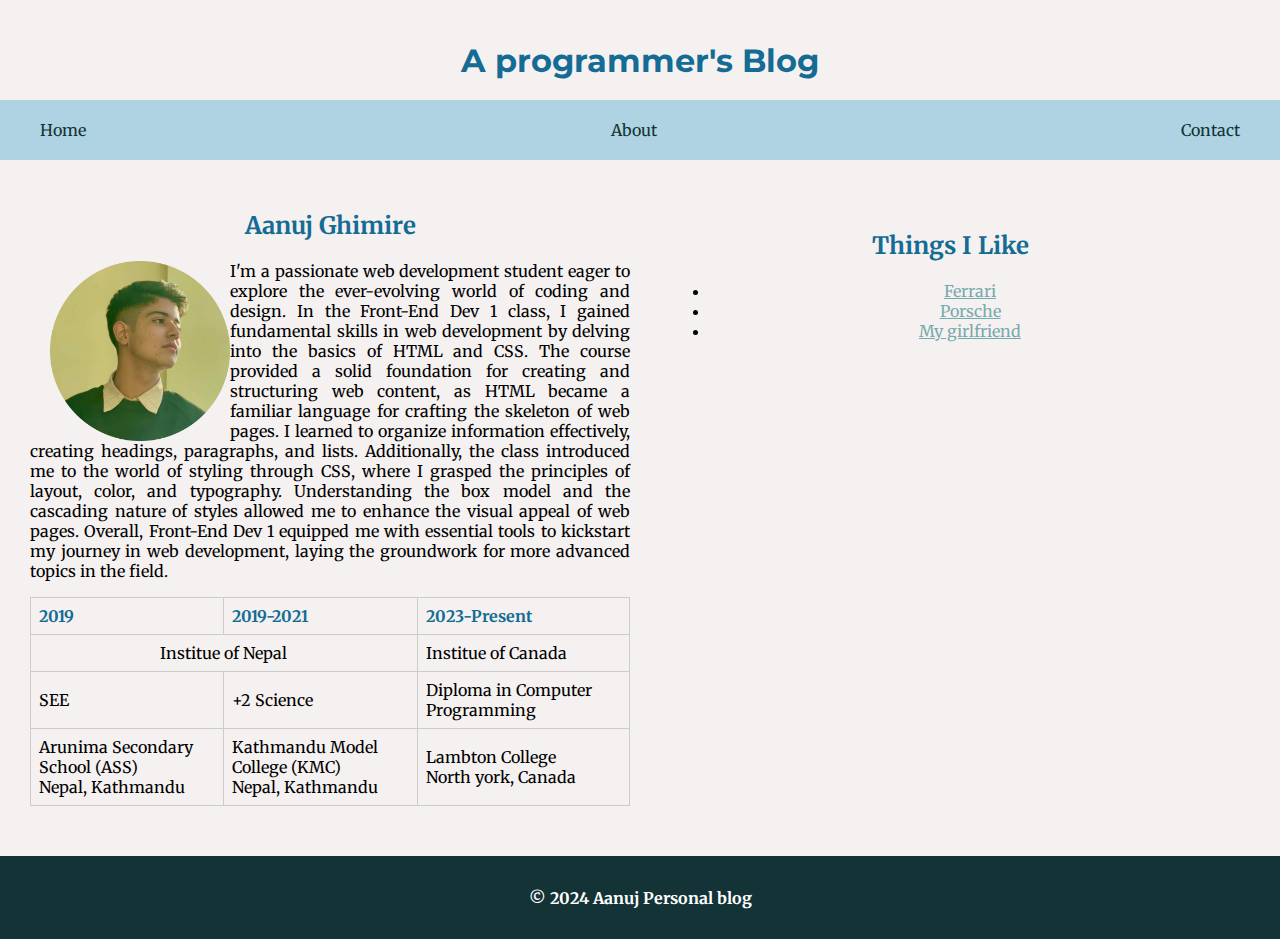
<file: index.html>
<!DOCTYPE html>
<html lang="en">
<head>
  <meta charset="UTF-8">
  <meta name="viewport" content="width=device-width, initial-scale=1.0">
  <title>My personal blog</title>  
  <link rel="icon" href="Images/My favicon profile.png">
  <link rel="preconnect" href="https://fonts.googleapis.com">
  <link rel="preconnect" href="https://fonts.gstatic.com" crossorigin>
  <link href="https://fonts.googleapis.com/css2?family=Merriweather:ital@1&family=Montserrat&family=Sacramento&display=swap" rel="stylesheet">
  <link rel="stylesheet" href="main.css">
    
</head>

<body>
  <header>
    <h1>A programmer's Blog</h1>
    </header>

  <nav>
    <ul>
      <li><a href="index.html">Home</a></li>
      <li><a href="About.html">About</a></li>
      <li><a href="Contact.html">Contact</a></li>
    </ul>
  </nav>

  <main>
    <div class="container">
        <div class="column left">
            <section>
                <h2>Aanuj Ghimire</h2>
                <img src="Images/profile pic.png" alt="me" style="float: left;"> 
                <p>I'm a passionate web development student eager to explore the ever-evolving world of coding and design.
                  In the Front-End Dev 1 class, I gained fundamental skills in web development by delving into the basics of HTML and CSS.
                  The course provided a solid foundation for creating and structuring web content, as HTML became a familiar language for crafting the skeleton of web pages.
                  I learned to organize information effectively, creating headings, paragraphs, and lists. Additionally, the class introduced me to the world of styling through CSS, where I grasped the principles of layout, color, and typography.
                  Understanding the box model and the cascading nature of styles allowed me to enhance the visual appeal of web pages. 
                  Overall, Front-End Dev 1 equipped me with essential tools to kickstart my journey in web development, laying the groundwork for more advanced topics in the field.</p>
                </p>
              </section>
              <table border="1" class="table">
                <tr>
                  <th>2019</th>
                  <th>2019-2021</th>
                  <th>2023-Present</th>
                </tr>
                <tr>
                    <td colspan="2" style="text-align: center;">Institue of  Nepal</td>
                    <td>Institue of Canada</td>
                </tr>
                <tr style="margin-bottom: 5px">
                  <td>SEE</td>
                  <td>+2 Science</td>
                  <td>Diploma in Computer Programming</td>
                </tr>
                <tr>
                  <td>Arunima Secondary School (ASS)<br />Nepal, Kathmandu</td>
                  <td>Kathmandu Model College (KMC) <br />Nepal, Kathmandu</td>
                  <td>Lambton College <br />North york, Canada</td>
              
                </tr>
              </table>
        </div>
        <div class="column right">

            <aside>
                <h2>Things I Like</h2>
                <ul>
                  <li><a href="https://www.ferrari.com/en-EN/auto/f8-tributo">Ferrari</a></li>
                  <li><a href="https://www.porsche.com/canada/en/models/911/911-gt3-rs/911-gt3-rs/">Porsche</a></li>
                  <li><a href="Images/rick-rolled.jpg">My girlfriend</a></li>
                </ul>
              </aside>
        </div>
      </div>      
  </main>
  <footer>
    <h4>&copy; 2024 Aanuj Personal blog</h4>
    </footer>
</body>
</html>
</file>
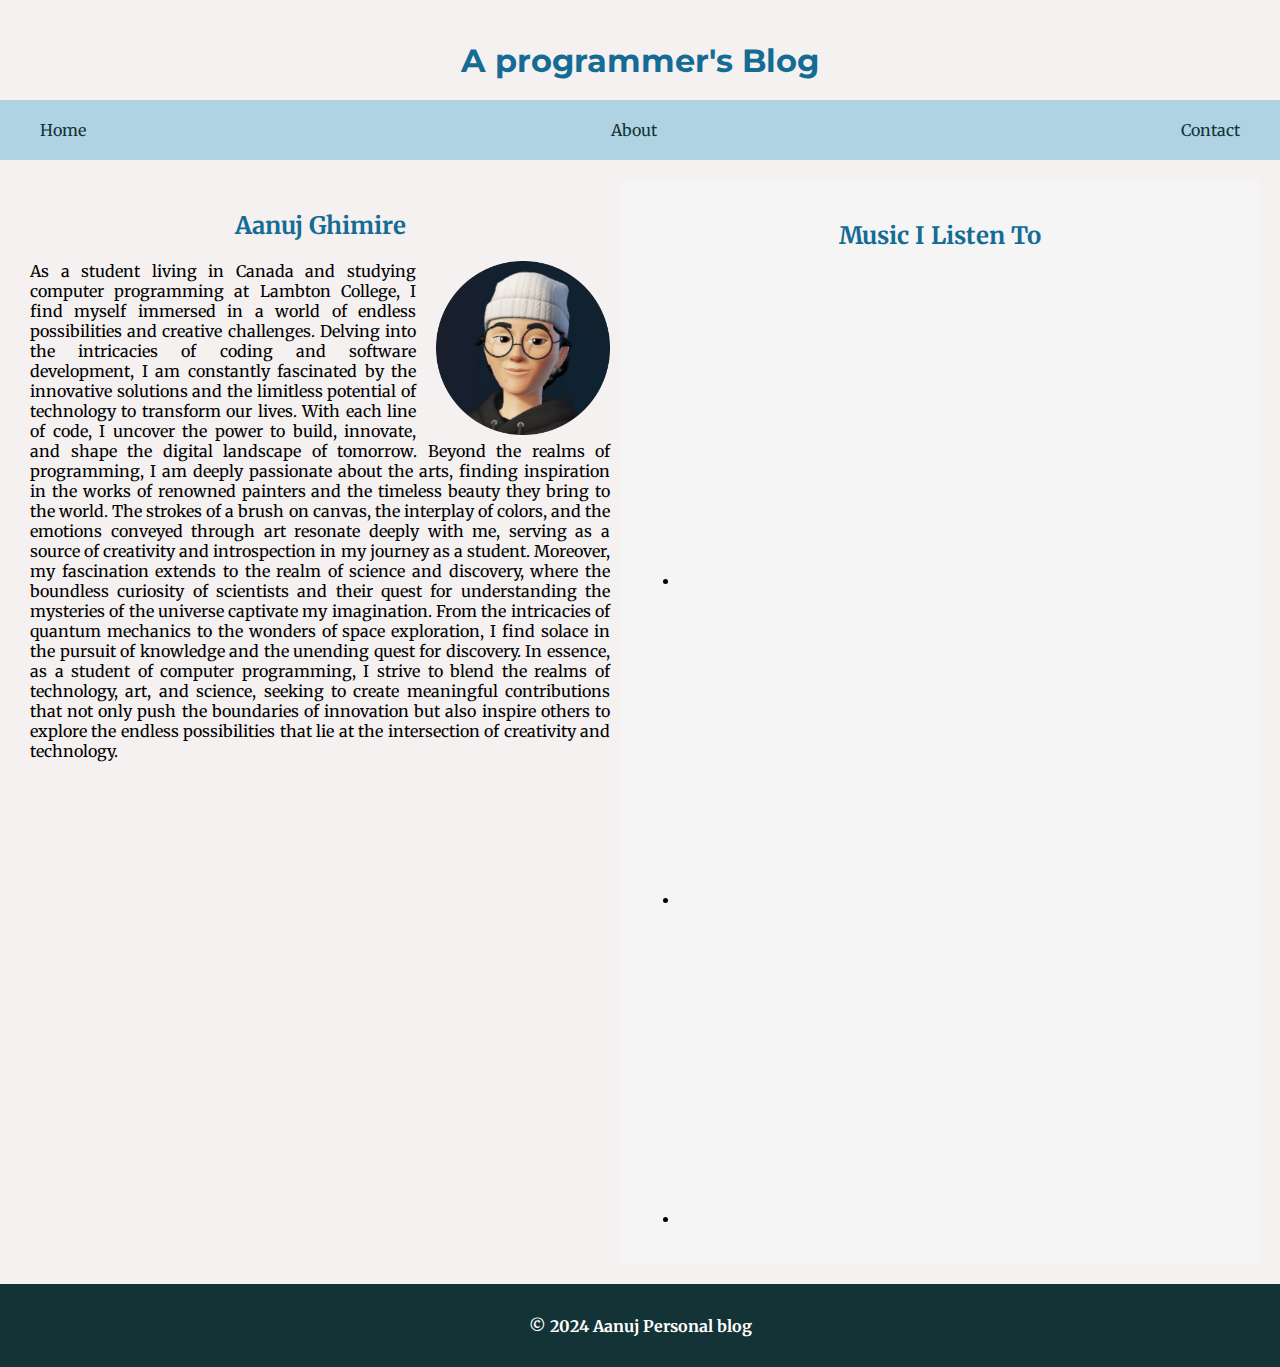
<file: About.html>
<!DOCTYPE html>
<html lang="en">
<head>
    <meta charset="UTF-8">
    <meta name="viewport" content="width=device-width, initial-scale=1.0">
    <title>About Aanuj</title>
    <link rel="icon" href="Images/My favicon profile.png">
    <link href="https://fonts.googleapis.com/css2?family=Merriweather:ital,wght@0,400;1,400&family=Montserrat:wght@400;700&family=Sacramento&display=swap" rel="stylesheet">
    <style>
        body {
    text-align: center;
    font-family: 'Merriweather',serif;;
    margin: 0;
    padding: 0;
    text-align: center;
    background: #F6F1F1;
  }
  
  header, nav, main, aside, footer {
    padding: 20px;
  }
  
  /* Header */
  header {
    background: linear-gradient(to right,#F6F1F1, #F6F1F1); /* Add your desired gradient for header */
    color: #fff;
    text-align: center;
  }
  
  h1 {
    font-size: 2em;
    margin-bottom: 0;
    color: #146C94;
    font-family: 'Montserrat', sans-serif;
  }
  
  /* Navigation */
  nav {
    background-color: #AFD3E2;
  }
  
  nav ul {
    list-style: none;
    margin: 0;
    padding: 0;
    display: flex;
    justify-content: space-between;
  }
  
  nav a {
    text-decoration: none;
    color:#133337;
    padding: 10px 20px;
  }
  
  nav a:hover {
    background-color: #F6F1F1;
  }
  
  /* Main Content */
  main {
    display: flex;
  }
  
  .content-with-image {
    flex: 2;
  }
  
  img {
    width: 30%;
    margin-left: 20px;
  }
  
  .container {
    display: flex;
  }
  
  .column {
    flex: 1;  /* Adjust flex value as needed */
    padding: 10px;
  }
  
  a{
    color: #76ABAE;
  }
  
  h2{
    color: #146C94;
  }
  
  th{
    color: #146C94;
  }
  
  p{
    text-align: justify;
  }
  
  /* Footer */
  footer {
    background: linear-gradient(to right, #133337, #133337); /* Add your desired gradient for footer */
    color: #fff;
    text-align: center;
    padding: 10px;
  }
  
  /* Existing styles */
  
  /* Responsive adjustments */
  @media screen and (max-width: 768px) {
    nav ul {
      flex-direction: column; /* Stack nav items vertically */
    }
  
    main {
      flex-direction: column; /* Stack main content and sidebar */
    }
  
    .container {
      flex-direction: column;
    }
  
    img {
      width: 90%; /* Adjust image width for smaller screens */
      margin: 0 auto; /* Center-align the image */
    }
  
    .column, aside.sidebar {
      width: 100%; /* Allow each column to take the full width */
      flex: none; /* Override any flex settings */
    }
  
    header, nav, main, aside, footer {
      padding: 10px; /* Reduce padding */
    }
    
    h1, h2 {
      font-size: 1.5em; /* Adjust heading sizes */
    }
  }
  
  @media screen and (max-width: 480px) {
    nav ul {
      padding: 0;
    }
  
    nav a {
      padding: 10px; /* Increase padding for easier touch */
      display: block; /* Make links block to fill horizontal space */
    }
    
    /* Further reduce font sizes for very small screens */
    h1, h2 {
      font-size: 1.2em;
    }
  }
  
aside {
    flex: 1;
    padding: 20px;
    background-color: #f5f5f5;
    border-radius: 5px;
}
        
    </style>
</head>

<body>
    <header>
      <h1>A programmer's Blog</h1>
      </header>
  
    <nav>
      <ul>
        <li><a href="index.html">Home</a></li>
        <li><a href="About.html">About</a></li>
        <li><a href="Contact.html">Contact</a></li>
      </ul>
    </nav>
  
    <main>
      <div class="container">
          <div class="column left">
              <section>
                  <h2>Aanuj Ghimire</h2>
                  <img src="Images/My favicon profile.png" alt="me" style="float: right;"> 
                  <p>As a student living in Canada and studying computer programming at Lambton College, I find myself immersed in a world of endless possibilities and creative challenges. Delving into the intricacies of coding and software development, I am constantly fascinated by the innovative solutions and the limitless potential of technology to transform our lives. With each line of code, I uncover the power to build, innovate, and shape the digital landscape of tomorrow.

                    Beyond the realms of programming, I am deeply passionate about the arts, finding inspiration in the works of renowned painters and the timeless beauty they bring to the world. The strokes of a brush on canvas, the interplay of colors, and the emotions conveyed through art resonate deeply with me, serving as a source of creativity and introspection in my journey as a student.
                    
                    Moreover, my fascination extends to the realm of science and discovery, where the boundless curiosity of scientists and their quest for understanding the mysteries of the universe captivate my imagination. From the intricacies of quantum mechanics to the wonders of space exploration, I find solace in the pursuit of knowledge and the unending quest for discovery.
                    
                    In essence, as a student of computer programming, I strive to blend the realms of technology, art, and science, seeking to create meaningful contributions that not only push the boundaries of innovation but also inspire others to explore the endless possibilities that lie at the intersection of creativity and technology.</p>
                  </p>
                </section>
                
          </div>
              <aside>
                  <h2>Music I Listen To</h2>
                  <ul>
                    <li><iframe width="560" height="315" src="https://www.youtube.com/embed/HWjCStB6k4o?si=smHN0KQjg21dXQsM&amp;start=73" title="YouTube video player" frameborder="0" allow="accelerometer; autoplay; clipboard-write; encrypted-media; gyroscope; picture-in-picture; web-share" referrerpolicy="strict-origin-when-cross-origin" allowfullscreen></iframe></li>
                    <li><iframe width="560" height="315" src="https://www.youtube.com/embed/0J2QdDbelmY?si=1JU36R-kGJ0AS9BK&amp;start=11" title="YouTube video player" frameborder="0" allow="accelerometer; autoplay; clipboard-write; encrypted-media; gyroscope; picture-in-picture; web-share" referrerpolicy="strict-origin-when-cross-origin" allowfullscreen></iframe></li>
                    <li><iframe width="560" height="315" src="https://www.youtube.com/embed/dlFA0Zq1k2A?si=MQb9DyQzO3TErKvj&amp;start=73" title="YouTube video player" frameborder="0" allow="accelerometer; autoplay; clipboard-write; encrypted-media; gyroscope; picture-in-picture; web-share" referrerpolicy="strict-origin-when-cross-origin" allowfullscreen></iframe></li>
                  </ul>
                </aside>
        </div>      
    </main>
    <footer>
      <h4>&copy; 2024 Aanuj Personal blog</h4>
      </footer>
  </body>
  </html>
</file>
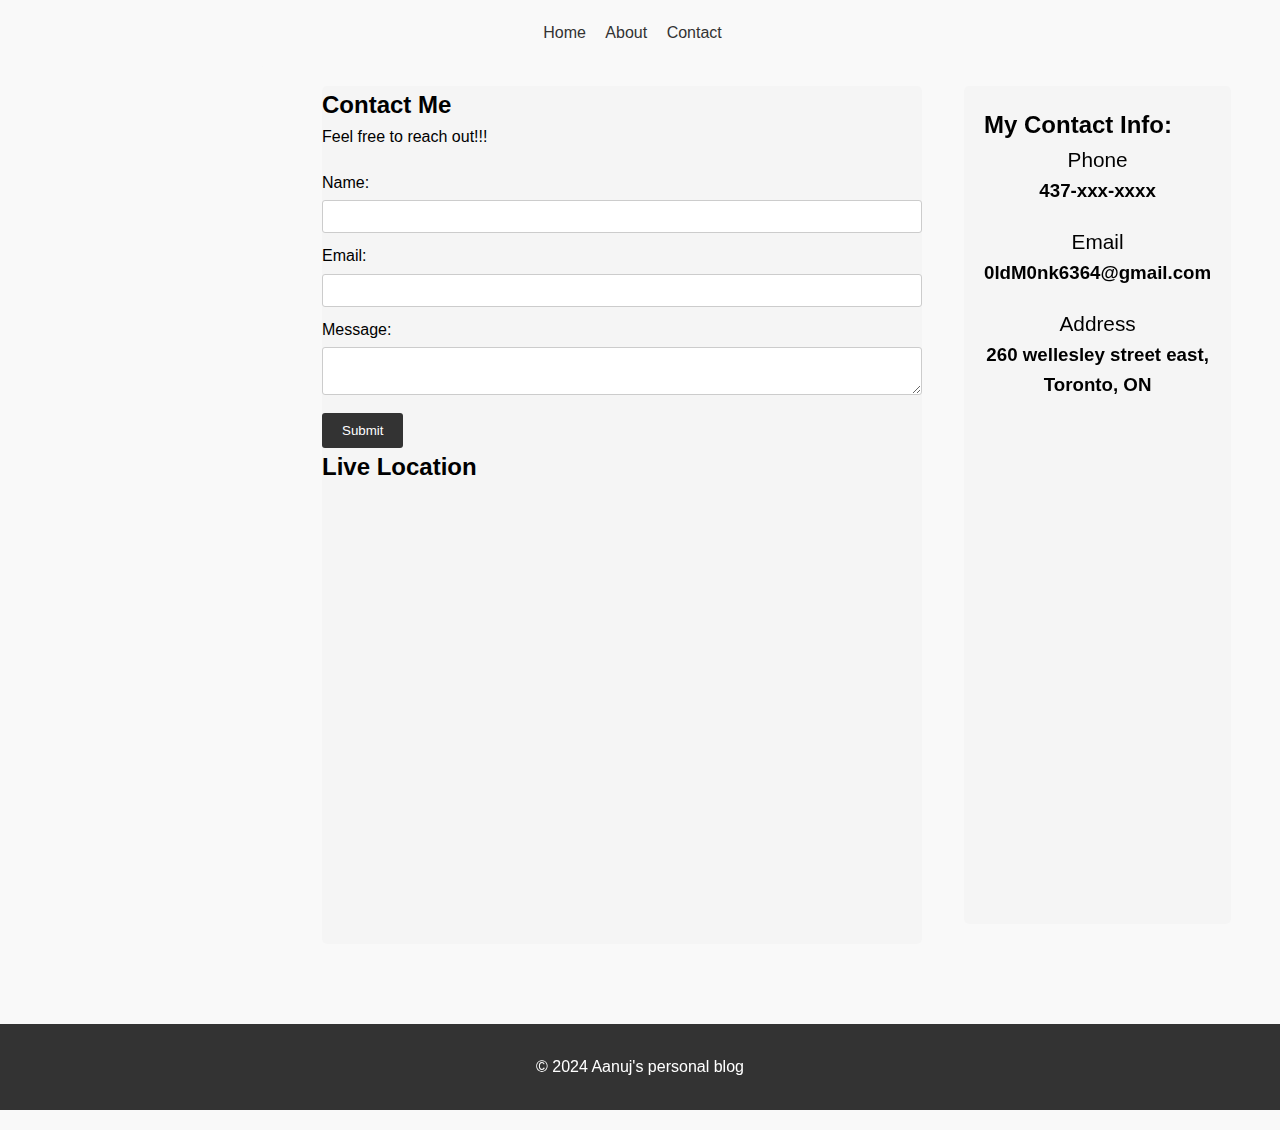
<file: Contact.html>
<!DOCTYPE html>
<html lang="en">
<head>
  <meta charset="UTF-8">
  <meta name="viewport" content="width=device-width, initial-scale=1.0">
  <title>Contact Me</title>  
  <link rel="icon" href="Images/My favicon profile.png">
  <link rel="preconnect" href="https://fonts.googleapis.com">
  <link rel="preconnect" href="https://fonts.gstatic.com" crossorigin>
  <link href="https://fonts.googleapis.com/css2?family=Merriweather:ital,wght@0,400;1,400&family=Montserrat:wght@400;700&family=Sacramento&display=swap" rel="stylesheet">
  <link rel="stylesheet" href="content.css">
</head>
<body>
<div class="container">
    <nav>
        <ul>
            <li><a href="index.html">Home</a></li>
            <li><a href="about.html">About</a></li>
            <li><a href="contact.html">Contact</a></li>
        </ul>
    </nav>

    <main>
        <section>
            <h2>Contact Me</h2>
            <p>Feel free to reach out!!!</p>
            <form>
                <label for="name">Name:</label>
                <input type="text" id="name" name="name" required>

                <label for="email">Email:</label>
                <input type="email" id="email" name="email" required>

                <label for="message">Message:</label>
                <textarea id="message" name="message" required></textarea>

                <input type="submit" value="Submit">
            </form>
            <h2>Live Location</h2>
            <div class="map" >
              
              <iframe src="https://www.google.com/maps/embed?pb=!1m18!1m12!1m3!1d2885.998176256725!2d-79.37428652438554!3d43.66900775140915!2m3!1f0!2f0!3f0!3m2!1i1024!2i768!4f13.1!3m3!1m2!1s0x89d4cb76a6a171fb%3A0x63e776ca4a619ec3!2s260%20Wellesley%20St%20E%2C%20Toronto%2C%20ON%20M4X%201G6!5e0!3m2!1sen!2sca!4v1712449222462!5m2!1sen!2sca" width="600" height="450" style="border:0;" allowfullscreen="" loading="lazy" referrerpolicy="no-referrer-when-downgrade"></iframe>
            </div>
        </section>

        <aside>
            <h2>My Contact Info:</h2>
            <div class="contact-item">
                <div class="contact-info">
                    <h2>Phone</h2>
                    <h3>437-xxx-xxxx</h3>
                </div>
            </div>
            <div class="contact-item">
                <div class="contact-info">
                    <h2>Email</h2>
                    <h3>0ldM0nk6364@gmail.com</h3>
                </div>
            </div>
            <div class="contact-item">
                <div class="contact-info">
                    <h2>Address</h2>
                    <h3>260 wellesley street east, Toronto, ON</h3>
                </div>
                
            </div>
        </aside>
    </main>

</div>

<footer>
    <div class="container">
        <p>&copy; 2024 Aanuj's personal blog </p>
    </div>
</footer>
</body>
</html>
</file>
<file: main.css>
body {
    text-align: center;
    font-family: 'Merriweather',serif;;
    margin: 0;
    padding: 0;
    text-align: center;
    background: #F6F1F1;
  }
  
  header, nav, main, aside, footer {
    padding: 20px;
  }
  
  /* Header */
  header {
    background: linear-gradient(to right,#F6F1F1, #F6F1F1); /* Add your desired gradient for header */
    color: #fff;
    text-align: center;
  }
  
  h1 {
    font-size: 2em;
    margin-bottom: 0;
    color: #146C94;
    font-family: 'Montserrat', sans-serif;
  }
  
  /* Navigation */
  nav {
    background-color: #AFD3E2;
  }
  
  nav ul {
    list-style: none;
    margin: 0;
    padding: 0;
    display: flex;
    justify-content: space-between;
  }
  
  nav a {
    text-decoration: none;
    color:#133337;
    padding: 10px 20px;
  }
  
  nav a:hover {
    background-color: #F6F1F1;
  }
  
  /* Main Content */
  main {
    display: flex;
  }
  
  .content-with-image {
    flex: 2;
  }
  
  img {
    width: 30%;
    margin-left: 20px;
  }
  
  .container {
    display: flex;
  }
  
  .column {
    flex: 1;  /* Adjust flex value as needed */
    padding: 10px;
  }
  
  /* Sidebar */
  aside.sidebar {
    flex:1;
    background-color: #eee;
    width: 100%;
    text-align: center;
  }
  
  .sidebar ul {
    list-style: none;
    margin: 0;
    padding: 0;
    display: flex;
  }
  
  .sidebar li {
    margin-bottom:0px;
    display: flex;
  }
  
  .sidebar a {
    text-decoration: none;
    color: #333;
  }
  
  .sidebar a:hover {
    color: #777;
  }
  
  table {
      width: 100%;
      border-collapse: collapse;
      margin-bottom: 20px;
  }
  
  table th, table td {
      border: 1px solid #ccc;
      padding: 8px;
      text-align: left;
    
  }
  
  a{
    color: #76ABAE;
  }
  
  h2{
    color: #146C94;
  }
  
  th{
    color: #146C94;
  }
  
  p{
    text-align: justify;
  }
  
  /* Footer */
  footer {
    background: linear-gradient(to right, #133337, #133337); /* Add your desired gradient for footer */
    color: #fff;
    text-align: center;
    padding: 10px;
  }
  
  /* Existing styles */
  
  /* Responsive adjustments */
  @media screen and (max-width: 768px) {
    nav ul {
      flex-direction: column; /* Stack nav items vertically */
    }
  
    main {
      flex-direction: column; /* Stack main content and sidebar */
    }
  
    .container {
      flex-direction: column;
    }
  
    img {
      width: 90%; /* Adjust image width for smaller screens */
      margin: 0 auto; /* Center-align the image */
    }
  
    .column, aside.sidebar {
      width: 100%; /* Allow each column to take the full width */
      flex: none; /* Override any flex settings */
    }
  
    header, nav, main, aside, footer {
      padding: 10px; /* Reduce padding */
    }
    
    h1, h2 {
      font-size: 1.5em; /* Adjust heading sizes */
    }
  }
  
  @media screen and (max-width: 480px) {
    nav ul {
      padding: 0;
    }
  
    nav a {
      padding: 10px; /* Increase padding for easier touch */
      display: block; /* Make links block to fill horizontal space */
    }
    
    /* Further reduce font sizes for very small screens */
    h1, h2 {
      font-size: 1.2em;
    }
  }
</file>
<file: content.css>
* {
    box-sizing: border-box;
    margin: 0;
    padding: 0;
}

/* Basic styling for the layout */
body {
    font-family: Arial, sans-serif;
    line-height: 1.6;
    background-color: #f9f9f9;
}

.container {
    max-width: 800px;
    margin: 0 auto;
    padding: 20px;
}

header, nav, main, footer, aside {
    width: 100%;
    margin-bottom: 20px;
}

header {
    background-color: #333;
    color: #fff;
    padding: 10px 0;
    text-align: center;
}

header h1 {
    font-size: 24px;
    margin-bottom: 5px;
}

header p {
    font-size: 14px;
    margin-bottom: 20px;
}
map{
  width:50%;
}

nav ul {
    list-style-type: none;
    text-align: center;
}

nav ul li {
    display: inline;
    margin-right: 15px;
}

nav ul li a {
    color: #333;
    text-decoration: none;
}

main {
    background-color:#f9f9f9;
    padding: 20px;
    border-radius: 5px;
    display: flex;
    justify-content: space-between;
}

section {
    flex: 1;
    padding: 0px;
    background-color: #f5f5f5;
    border-radius: 5px;
    margin-inline: 42px;

  justify-content:inline;


}

aside {
    flex: 1;
    padding: 20px;
    background-color: #f5f5f5;
    border-radius: 5px;
}

footer {
    background-color: #333;
    color: #fff;
    text-align: center;
    padding: 10px 0;
    margin-top: 20px;
}

.profile-image {
    display: block;
    margin: 0 auto;
    border-radius: 50%;
    max-width: 200px;
    height: auto;
    margin-bottom: 0px;
}

/* Specific styles for the contact form */
form {
    margin-top: 20px;
}

form label {
    display: block;
    margin-bottom: 5px;
}

form input[type="text"],
form input[type="email"],
form textarea {
    width: 100%;
    padding: 8px;
    margin-bottom: 10px;
    border: 1px solid #ccc;
    border-radius: 3px;
}

form input[type="submit"] {
    background-color: #333;
    color: #fff;
    border: none;
    padding: 10px 20px;
    border-radius: 3px;
    cursor: pointer;
}

/* Specific styles for the contact info */
.contact-item {
    text-align: center;
    margin-bottom: 20px;
}

.icon {
    width: 70px;
    margin: 0 auto;
    margin-bottom: 10px;
}

.contact-info h2 {
    font-size: 1.3rem;
    line-height: 2rem;
    font-weight: 500;
}
</file>
